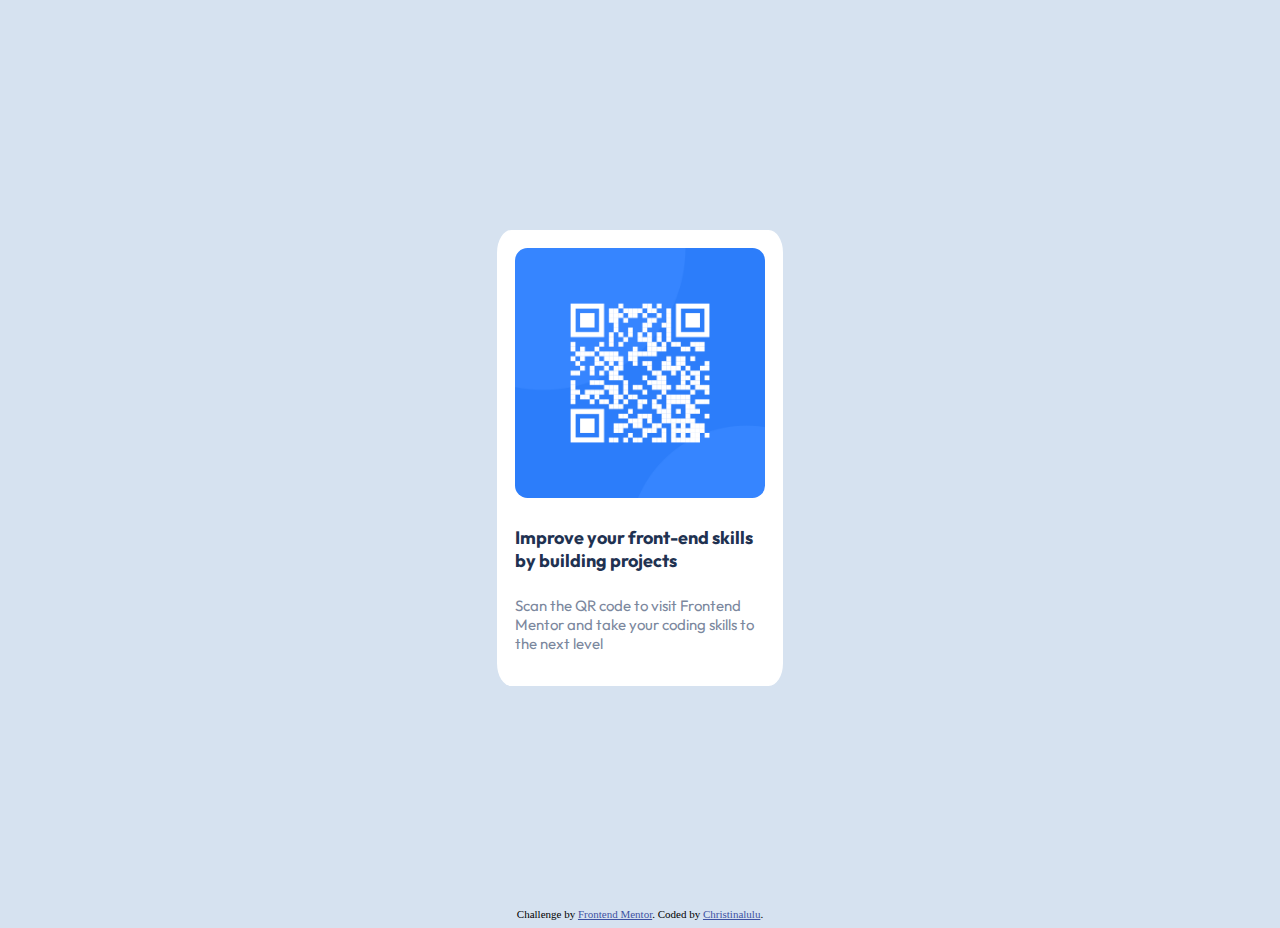
<file: QR code component/index.html>
<!DOCTYPE html>
<html lang="en">
<head>
  <meta charset="UTF-8">
  <meta name="viewport" content="width=device-width, initial-scale=1.0"> <!-- displays site properly based on user's device -->
  <link rel="preconnect" href="https://fonts.googleapis.com">
  <link rel="preconnect" href="https://fonts.gstatic.com" crossorigin>
  <link href="https://fonts.googleapis.com/css2?family=Outfit:wght@400;700&display=swap" rel="stylesheet">
  <link rel="icon" type="image/png" sizes="32x32" href="./images/favicon-32x32.png">
  <link rel="stylesheet" href="./style.css">
  <title>Frontend Mentor | QR code component</title>
</head>
<body>
  <div class="main-qr-conatiner">
    <div class="inner-qr-conteiner">
      <img src="./images/image-qr-code.png" alt="qr code">
      <div class="text-qr-content">
        <h4>Improve your front-end skills by building projects</h4>
        <p>Scan the QR code to visit Frontend Mentor and take your coding skills to the next level</p>
      </div>
    </div>
  </div>

  <div class="attribution">
    Challenge by <a href="https://www.frontendmentor.io?ref=challenge" target="_blank">Frontend Mentor</a>. 
    Coded by <a href="https://github.com/Christinalulu">Christinalulu</a>.
  </div>
</body>
</html>
</file>
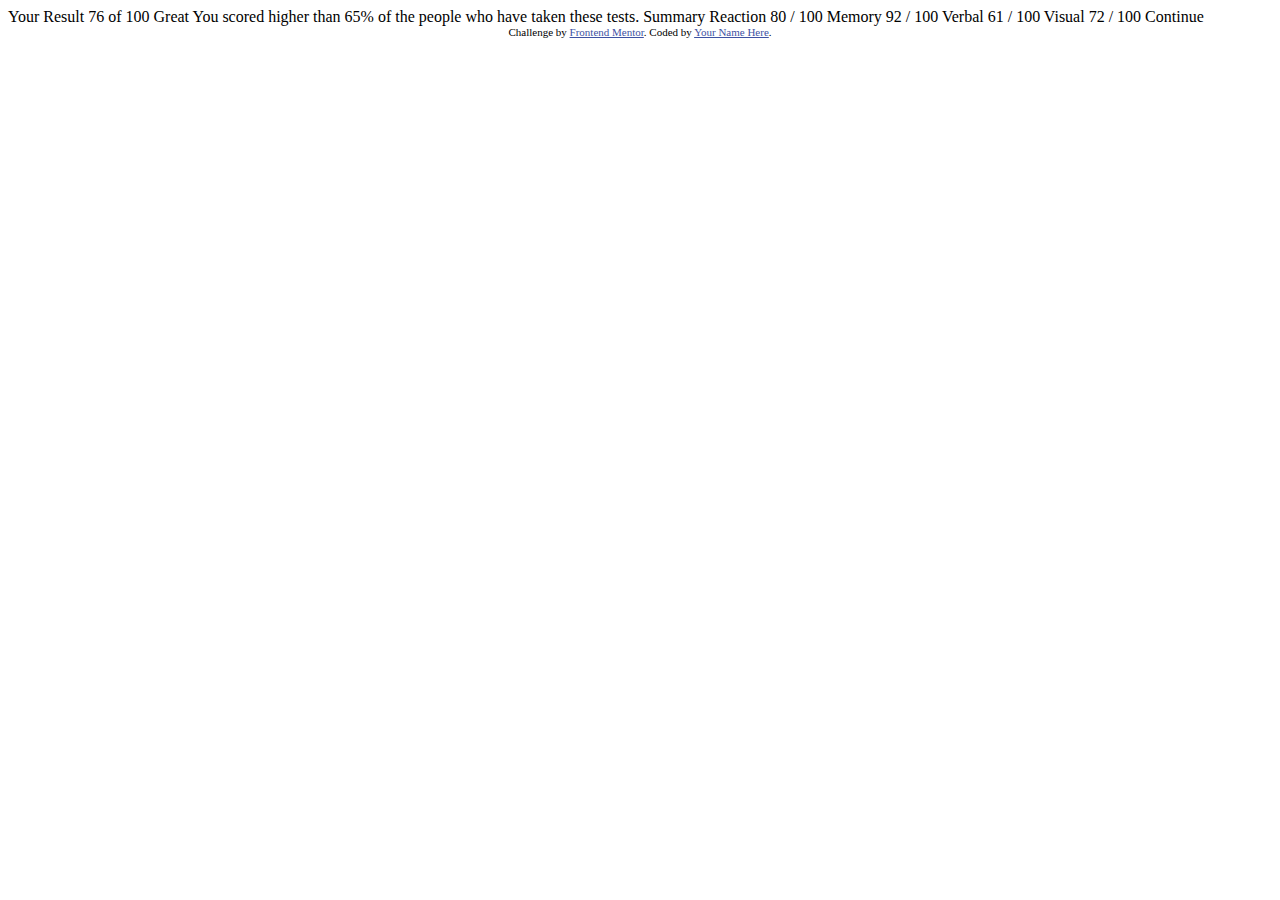
<file: resultes-summary/index.html>
<!DOCTYPE html>
<html lang="en">
<head>
  <meta charset="UTF-8">
  <meta name="viewport" content="width=device-width, initial-scale=1.0"> <!-- displays site properly based on user's device -->

  <link rel="icon" type="image/png" sizes="32x32" href="./assets/images/favicon-32x32.png">
  
  <title>Frontend Mentor | Results summary component</title>

  <!-- Feel free to remove these styles or customise in your own stylesheet 👍 -->
  <style>
    .attribution { font-size: 11px; text-align: center; }
    .attribution a { color: hsl(228, 45%, 44%); }
  </style>
</head>
<body>

  Your Result
  76
  of 100

  Great
  You scored higher than 65% of the people who have taken these tests.
  
  Summary

  Reaction
  80 / 100

  Memory
  92 / 100

  Verbal
  61 / 100

  Visual
  72 / 100

  Continue
  
  <div class="attribution">
    Challenge by <a href="https://www.frontendmentor.io?ref=challenge" target="_blank">Frontend Mentor</a>. 
    Coded by <a href="#">Your Name Here</a>.
  </div>
</body>
</html>
</file>
<file: QR code component/style.css>
body {
	background: hsl(212, 45%, 89%);
}
.main-qr-conatiner {
	height: 100vh;
	display: flex;
	flex-direction: column;
	justify-content: center;
	align-items: center;
}
.inner-qr-conteiner {
	background-color: hsl(0, 0%, 100%);
	padding: 18px;
	width: min-content;
	border-radius: 5%;
}

.inner-qr-conteiner img {
	width: 250px;
	border-radius: 5%;
}

.text-qr-content{
   font-family: 'Outfit', sans-serif;
}
.text-qr-content h4{
   font-weight: 700;
   font-size: 18px;
   color: hsl(218, 44%, 22%);
}
.text-qr-content p{
   font-weight: 400;
   color: hsl(220, 15%, 55%);
   font-size: 15px;
}

.attribution { 
   font-size: 11px; 
   text-align: center; 
}
.attribution a { 
   color: hsl(228, 45%, 44%); 
}
</file>
